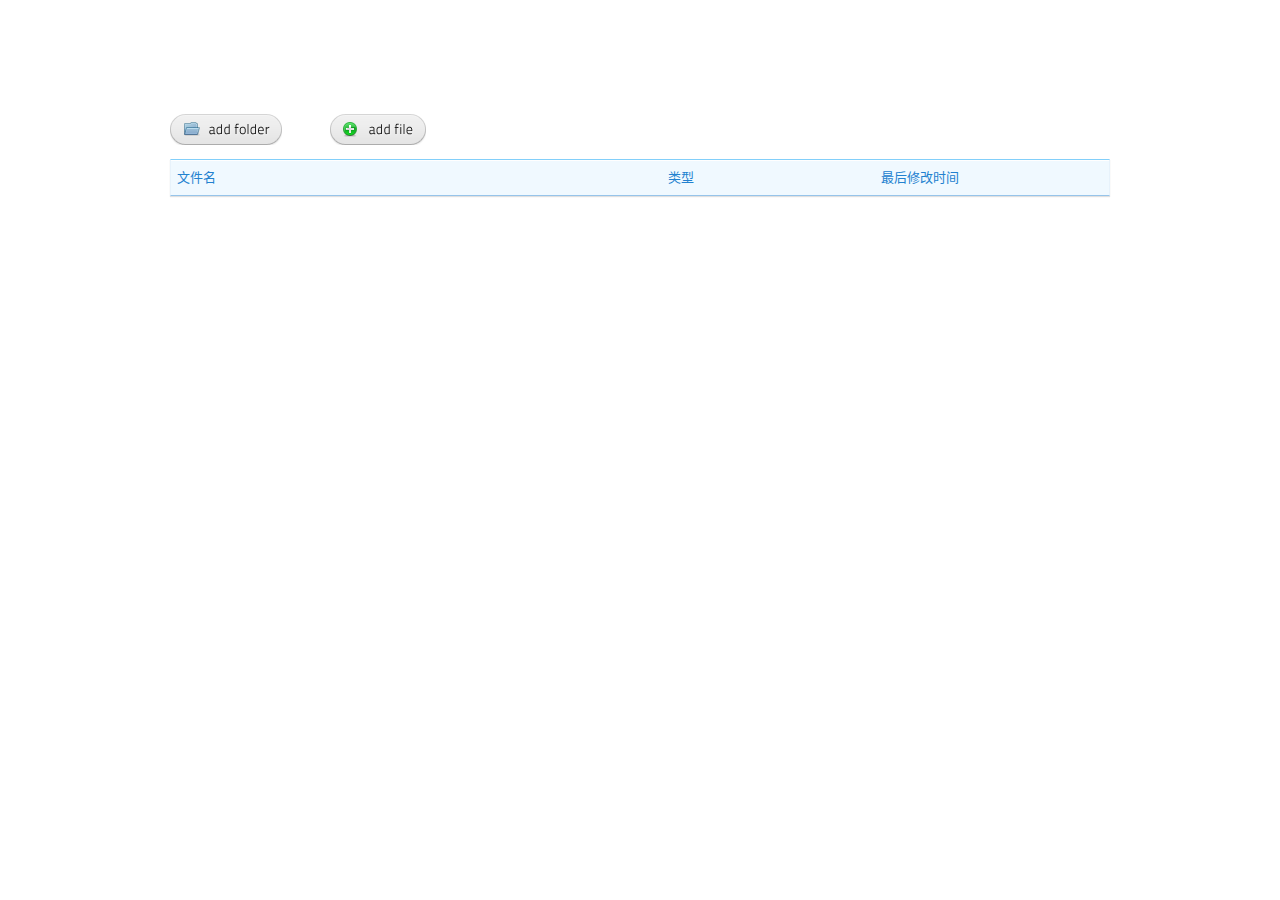
<file: file/index.html>
<!DOCTYPE html><html lang="zh-CN">  <head>    <meta charset="utf-8">    <title>文件上传</title>    <meta name="viewport" content="width=device-width, initial-scale=1.0">    <meta name="description" content="">    <meta name="author" content="">    <!-- Le styles -->    <link href="css/reset.css" rel="stylesheet">    <link href="css/index.css" rel="stylesheet">    <!-- Le HTML5 shim, for IE6-8 support of HTML5 elements -->    <!--[if lt IE 9]>      <script src="//html5shim.googlecode.com/svn/trunk/html5.js"></script>    <![endif]-->  </head>  <body id="bodytest"><div class="container" >    <div id="topbar">    <div id="filedrag" >Drop file here<div id="progressdiv"></div></div>    	<div id="addfilediv">	   <label class="addfolder"><input type="file" id="folderInput"  multiple="true" webkitdirectory="true" directory="true" style="top: -0.5px; left: -40px; " /></label>	   <label class="addfile"><input type="file" id="fileselect" name="fileselect[]" multiple="multiple" style="top: -0.5px; left: -40px; " /></label>  	</div>	<div id="browse-sort">	    <a href="#" class="sortable-column-header" id="name-sorter">文件名</a>	    <a href="#" class="sortable-column-header" id="kind-sorter">类型</a>	    <a href="#" class="sortable-column-header">最后修改时间</a>	</div>	</div>	<ol id="browse-files">	</ol>    </div> <!-- /container --><script src="js/jquery.min.js"></script><script src="js/list.js"></script><script src="js/filedrag.js"></script>  </body></html>
</file>
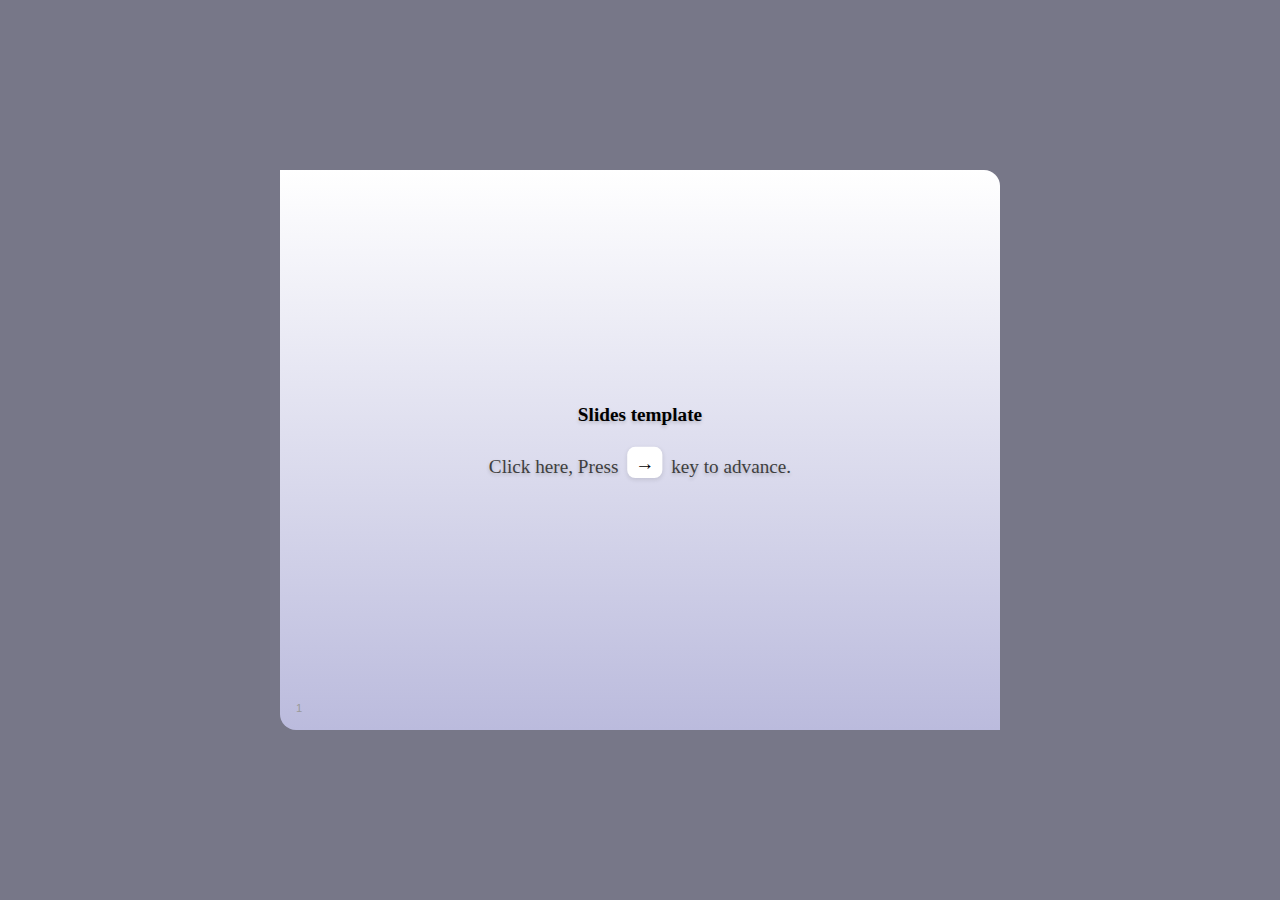
<file: slides/index.html>
<!DOCTYPE html> 
<!--
  Copyright 2010 Google Inc.
 
  Licensed under the Apache License, Version 2.0 (the "License");
  you may not use this file except in compliance with the License.
  You may obtain a copy of the License at
 
     http://www.apache.org/licenses/LICENSE-2.0
 
  Unless required by applicable law or agreed to in writing, software
  distributed under the License is distributed on an "AS IS" BASIS,
  WITHOUT WARRANTIES OR CONDITIONS OF ANY KIND, either express or implied.
  See the License for the specific language governing permissions and
  limitations under the License.
 
  Original slides: Marcin Wichary (mwichary@google.com)
  Modifications: Chrome Developer Relations <chrome-devrel@googlegroups.com>
-->
<html>
  <head>
    <meta charset="utf-8" />
    <meta http-equiv="X-UA-Compatible" content="IE=Edge;chrome=1" />
    <title>HTML5 presentation</title>
    <style>
      body {
        font: 20px "Lucida Grande", "Trebuchet MS", Verdana, sans-serif;
        padding: 0;
        margin: 0;
        width: 100%;
        height: 100%;
        position: absolute;
        left: 0px; top: 0px;
      }
      
      .presentation {
        position: absolute;
        height: 100%;
        width: 100%;
        left: 0px;
        top: 0px;
        display: block;
        overflow: hidden;
        background: #778;
      }
      
      .slides {
        width: 100%;
        height: 100%;
        left: 0;
        top: 0;
        position: absolute;
        display: block;
        -webkit-transition: -webkit-transform 1s ease-in-out;
        -moz-transition: -moz-transform 1s ease-in-out;
        -o-transition: -o-transform 1s ease-in-out;
        transition: transform 1s ease-in-out;
        
        /* so it's visible in the iframe. */
        -webkit-transform: scale(0.8);
        -moz-transform: scale(0.8);
        -o-transform: scale(0.8);
        transform: scale(0.8);
        
      }
      
      .slide {
        display: none;
        position: absolute;
        overflow: hidden;
        width: 900px;
        height: 700px;
        left: 50%;
        top: 50%;
        margin-top: -350px;
        background-color: #eee;
        background: -webkit-gradient(linear, left bottom, left top, from(#bbd), to(#fff));
        background: -moz-linear-gradient(bottom, #bbd, #fff);
        background: linear-gradient(bottom, #bbd, #fff);
        -webkit-transition: all 0.25s ease-in-out;
        -moz-transition: all 0.25s ease-in-out;
        -o-transition: all 0.25s ease-in-out;
        transition: all 0.25s ease-in-out;
        -webkit-transform: scale(1);
        -moz-transform: scale(1);
        -o-transform: scale(1);
        transform: scale(1);
      }
      
      .slide:nth-child(even) {
        -moz-border-radius: 20px 0;
        -khtml-border-radius: 20px 0;
        border-radius: 20px 0; /* includes Opera 10.5+ */
        -webkit-border-top-left-radius: 20px;
        -webkit-border-bottom-right-radius: 20px;
      }
      
      .slide:nth-child(odd) {
        -moz-border-radius: 0 20px;
        -khtml-border-radius: 0 20px;
        border-radius: 0 20px;
        -webkit-border-top-right-radius: 20px;
        -webkit-border-bottom-left-radius: 20px;
      }
 
      .slide p, .slide textarea {
        font-size: 120%;
      }
 
      .slide .counter {
        color: #999999;
        position: absolute;
        left: 20px;
        bottom: 20px;
        display: block;
        font-size: 70%;
      }
 
      .slide.title > .counter,
      .slide.segue > .counter,
      .slide.mainTitle > .counter {
        display: none;
      }
 
      .force-render {
        display: block;
        visibility: hidden;
      }
      
      .slide.far-past {
        display: block;
        margin-left: -2400px;
      }
      
      .slide.past {
        visibility: visible;
        display: none;
        margin-left: -1400px;
      }
      
      .slide.current {
        visibility: visible;
        display: block;
        margin-left: -450px;
      }
      
      .slide.future {
        visibility: visible;
        display: none;
        margin-left: 500px;
      }
      
      .slide.far-future {
        display: block;
        margin-left: 1500px;
      }
      
      body.three-d div.slides {
        -webkit-transform: translateX(50px) scale(0.8) rotateY(10deg);
        -moz-transform: translateX(50px) scale(0.8) rotateY(10deg);
        -o-transform: translateX(50px) scale(0.8) rotateY(10deg);
        transform: translateX(50px) scale(0.8) rotateY(10deg);
      }
      
      /* Content */
      
      @font-face { font-family: 'Junction'; src: url(src/Junction02.otf); }
      @font-face { font-family: 'LeagueGothic'; src: url(src/LeagueGothic.otf); }
      
      header {
        font-family: 'Droid Sans';
        font-weight: normal;
        letter-spacing: -.05em;
        text-shadow: rgba(0, 0, 0, 0.2) 0 2px 5px;
        left: 30px;
        top: 25px;
        margin: 0;
        padding: 0;
        font-size: 140%;
      }
      
      h1 {
        font-size: 140%;
        display: inline;
        font-weight: normal;
        padding: 0;
        margin: 0;
      }
      
      h2 {
        font-family: 'Droid Sans';
        color: black;
        font-size: 120%;
        padding: 0;
        margin: 20px 0;
      }
            
      h2:first-child {
        margin-top: 0;
      }
 
      section, footer {
        font-family: 'Droid Sans';
        color: #3f3f3f;
        text-shadow: rgba(0, 0, 0, 0.2) 0 2px 5px;
        margin: 100px 30px 0;
        display: block;
        overflow: hidden;
      }
      
      footer {
        font-size: 100%;
        margin: 20px 0 0 30px;
      }
 
      a {
        color: inherit;
        display: inline-block;
        text-decoration: none;
        line-height: 110%;
        border-bottom: 2px solid #3f3f3f;
      }
 
      ul {
        margin: 0;
        padding: 0;
      }
 
      button {
        font-size: 100%;
      }
      
      pre button {
        margin: 2px;
      }
      
      section.left {
        float: left;
        width: 390px;
      }
      
      section.small {
        font-size: 24px;
      }
      
      section.small ul {
        margin: 0 0 0 15px;
        padding: 0;
      }
      
      section.small li {
        padding-bottom: 0;
      }
            
      section.middle {
        line-height: 2em;
        text-align: center;
        display: table-cell;
        vertical-align: middle;
        height: 700px;
        width: 900px;
      }
      
      pre {
        text-align: left;
        font-family: 'Droid Sans Mono', Courier;
        font-size: 80%;
        padding: 10px 20px;
        background: rgba(255, 0, 0, 0.05);
        -webkit-border-radius: 8px;
        -khtml-border-radius: 8px;
        -moz-border-radius: 8px;
        border-radius: 8px;
        border: 1px solid rgba(255, 0, 0, 0.2);
      }
      
      pre select {
        font-family: Monaco, Courier;
        border: 1px solid #c61800;
      }
        
      input {
        font-size: 100%;
        margin-right: 10px;
        font-family: Helvetica;
        padding: 3px;
      }
      input[type="range"] {
        width: 100%;
      }
      
      button {
        margin: 20px 10px 0 0;
        font-family: Verdana;
      }
      
      button.large {
        font-size: 32px;
      }
        
      pre b {
        font-weight: normal;
        color: #c61800;
        text-shadow: #c61800 0 0 1px;
        /*letter-spacing: -1px;*/
      }
      pre em {
        font-weight: normal;
        font-style: normal;
        color: #18a600;
        text-shadow: #18a600 0 0 1px;
      }
      pre input[type="range"] {
        height: 6px;
        cursor: pointer;
        width: auto;
      }
      
      div.example {
        display: block;
        padding: 10px 20px;
        color: black;
        background: rgba(255, 255, 255, 0.4);
        -webkit-border-radius: 8px;
        -khtml-border-radius: 8px;
        -moz-border-radius: 8px;
        border-radius: 8px;
        margin-bottom: 10px;
        border: 1px solid rgba(0, 0, 0, 0.2);
      }
      
      video {
        -moz-border-radius: 8px;
        -khtml-border-radius: 8px;
        -webkit-border-radius: 8px;
        border-radius: 8px;
        border: 1px solid rgba(0, 0, 0, 0.2);
      }
      
      .key {
        font-family: 'Droid Sans';
        color: black;
        display: inline-block;
        padding: 6px 10px 3px 10px;
        font-size: 100%;
        line-height: 30px;
        text-shadow: none;
        letter-spacing: 0;
        bottom: 10px;
        position: relative;
        -moz-border-radius: 10px;
        -khtml-border-radius: 10px;
        -webkit-border-radius: 10px;
        border-radius: 10px;
        background: white;
        box-shadow: rgba(0, 0, 0, 0.1) 0 2px 5px;
        -webkit-box-shadow: rgba(0, 0, 0, 0.1) 0 2px 5px;
        -moz-box-shadow: rgba(0, 0, 0, 0.1) 0 2px 5px;
        -o-box-shadow: rgba(0, 0, 0, 0.1) 0 2px 5px;
      }
      
      .key { font-family: Arial; }
      
      :not(header) > .key {
        margin: 0 5px;
        bottom: 4px;
      }
 
      .two-column {
        -webkit-column-count: 2;
        -moz-column-count: 2;
        column-count: 2;
      }
 
      .stroke {
        -webkit-text-stroke-color: red;
        -webkit-text-stroke-width: 1px;
      } /* currently webkit-only */
      
      .center {
        text-align: center;
      }
      
      #presentation-counter {
        color: #ccc;
        font-size: 70%;
        letter-spacing: 1px;
        position: absolute;
        top: 40%;
        left: 0;
        width: 100%;
        text-align: center;
      }
      
      div:not(.current).reduced {
        -webkit-transform: scale(0.8);
        -moz-transform: scale(0.8);
        -o-transform: scale(0.8);
        transform: scale(0.8);
      } 
      
      .no-transitions {
        -webkit-transition: none;
        -moz-transition: none;
        -o-transition: none;
        transition: none;
      }
 
      .no-gradients {
        background: none;
        background-color: #fff;
      }
      
      ul.bulleted {
        padding-left: 30px;
      }
      
    </style> 
    
  </head> 
  <body> 
    <div class="presentation"> 
      <div id="presentation-counter"></div> 
      <div class="slides"> 
        <div class="slide"> 
          <section class="middle"> 
            <h2>Slides template</h2> 
            <p>Click here, Press <span class="key">&rarr;</span> key to advance.</p> 
          </section> 
        </div> 
        
        <div class="slide"> 
          <section class="middle"> 
            <h2> 
              Attached Events
            </h2> 
            <ul> 
              <li>[arrow keys] to go next and previous</li> 
              <li>[mouse scroll wheel] to go next and previous</li> 
              <li>[Ctrl or Command] + [+/-] to zoom in and out</li> 
              <li>[touch gestures] for mobile devices</li> 
            </ul> 
          </section> 
        </div> 
 
        <div class="slide"> 
          <section class="middle"> 
            <h2> 
              Options
            </h2> 
            <ul> 
              <li><input type="checkbox" id="toggle-size" /><label for="toggle-size"><span>Grow</span></label></li> 
              <li><input type="checkbox" id="toggle-transitions" checked /><label for="toggle-transitions"><span>Transitions</span></label></li> 
              <li><input type="checkbox" id="toggle-gradients" checked /><label for="toggle-gradients"><span>Gradients</span></label></li> 
              <li><input type="checkbox" id="toggle-counter" checked /><label for="toggle-counter"><span>Slide numbers</span></label></li> 
            </ul> 
          </section> 
        </div> 
 
        <div class="slide"> 
          <section> 
            <header> 
              <h2>Placeholder content</h2> 
            </header> 
<pre>// some sample code
&lt;canvas id="canvas" width="838" height="220"&gt;&lt;/canvas&gt;
 
&lt;script&gt;
  var canvasContext = document.getElementById("canvas").<b>getContext</b>("2d");
  canvasContext.<b>fillRect</b>(250, 25, 150, 100);
 
  canvasContext.<b>beginPath</b>();
  canvasContext.<b>arc</b>(450, 110, 100, Math.PI * 1/2, Math.PI * 3/2);
  canvasContext.<b>lineWidth</b> = 15;
  canvasContext.<b>lineCap</b> = 'round';
  canvasContext.<b>strokeStyle</b> = 'rgba(255, 127, 0, 0.5)';
  canvasContext.<b>stroke</b>();
&lt;/script&gt;
</pre> 
            <ul class="bulleted"> 
              <li>point 1</li> 
              <li>point 2</li> 
              <li>point 3</li> 
            </ul> 
          </section> 
        </div> 
 
      </div> <!-- slides --> 
 
    </div> <!-- presentation --> 
 
    <script> 
      (function() {
        var doc = document;
        var disableBuilds = true;
 
        var ctr = 0;
        var spaces = /\s+/, a1 = [''];
 
        var toArray = function(list) {
          return Array.prototype.slice.call(list || [], 0);
        };
 
        var byId = function(id) {
          if (typeof id == 'string') { return doc.getElementById(id); }
          return id;
        };
 
        var query = function(query, root) {
          if (!query) { return []; }
          if (typeof query != 'string') { return toArray(query); }
          if (typeof root == 'string') {
            root = byId(root);
            if(!root){ return []; }
          }
 
          root = root || document;
          var rootIsDoc = (root.nodeType == 9);
          var doc = rootIsDoc ? root : (root.ownerDocument || document);
 
          // rewrite the query to be ID rooted
          if (!rootIsDoc || ('>~+'.indexOf(query.charAt(0)) >= 0)) {
            root.id = root.id || ('qUnique' + (ctr++));
            query = '#' + root.id + ' ' + query;
          }
          // don't choke on something like ".yada.yada >"
          if ('>~+'.indexOf(query.slice(-1)) >= 0) { query += ' *'; }
 
          return toArray(doc.querySelectorAll(query));
        };
 
        var strToArray = function(s) {
          if (typeof s == 'string' || s instanceof String) {
            if (s.indexOf(' ') < 0) {
              a1[0] = s;
              return a1;
            } else {
              return s.split(spaces);
            }
          }
          return s;
        };
 
        var addClass = function(node, classStr) {
          classStr = strToArray(classStr);
          var cls = ' ' + node.className + ' ';
          for (var i = 0, len = classStr.length, c; i < len; ++i) {
            c = classStr[i];
            if (c && cls.indexOf(' ' + c + ' ') < 0) {
              cls += c + ' ';
            }
          }
          node.className = cls.trim();
        };
 
        var removeClass = function(node, classStr) {
          var cls;
          if (classStr !== undefined) {
            classStr = strToArray(classStr);
            cls = ' ' + node.className + ' ';
            for (var i = 0, len = classStr.length; i < len; ++i) {
              cls = cls.replace(' ' + classStr[i] + ' ', ' ');
            }
            cls = cls.trim();
          } else {
            cls = '';
          }
          if (node.className != cls) {
            node.className = cls;
          }
        };
 
        var toggleClass = function(node, classStr) {
          var cls = ' ' + node.className + ' ';
          if (cls.indexOf(' ' + classStr.trim() + ' ') >= 0) {
            removeClass(node, classStr);
          } else {
            addClass(node, classStr);
          }
        };
 
        var ua = navigator.userAgent;
        var isFF = parseFloat(ua.split('Firefox/')[1]) || undefined;
        var isWK = parseFloat(ua.split('WebKit/')[1]) || undefined;
        var isOpera = parseFloat(ua.split('Opera/')[1]) || undefined;
 
        var canTransition = (function() {
          var ver = parseFloat(ua.split('Version/')[1]) || undefined;
          // test to determine if this browser can handle CSS transitions.
          var cachedCanTransition = 
            (isWK || (isFF && isFF > 3.6 ) || (isOpera && ver >= 10.5));
          return function() { return cachedCanTransition; }
        })();
 
        //
        // Slide class
        //
        var Slide = function(node, idx) {
          this._node = node;
          if (idx >= 0) {
            this._count = idx + 1;
          }
          if (this._node) {
            addClass(this._node, 'slide distant-slide');
          }
          this._makeCounter();
          this._makeBuildList();
        };
 
        Slide.prototype = {
          _node: null,
          _count: 0,
          _buildList: [],
          _visited: false,
          _currentState: '',
          _states: [ 'distant-slide', 'far-past',
                     'past', 'current', 'future',
                     'far-future', 'distant-slide' ],
          setState: function(state) {
            if (typeof state != 'string') {
              state = this._states[state];
            }
            if (state == 'current' && !this._visited) {
              this._visited = true;
              this._makeBuildList();
            }
            removeClass(this._node, this._states);
            addClass(this._node, state);
            this._currentState = state;
 
            // delay first auto run. Really wish this were in CSS.
            /*
            this._runAutos();
            */
            var _t = this;
            setTimeout(function(){ _t._runAutos(); } , 400);
          },
          _makeCounter: function() {
            if(!this._count || !this._node) { return; }
            var c = doc.createElement('span');
            c.innerHTML = this._count;
            c.className = 'counter';
            this._node.appendChild(c);
          },
          _makeBuildList: function() {
            this._buildList = [];
            if (disableBuilds) { return; }
            if (this._node) {
              this._buildList = query('[data-build] > *', this._node);
            }
            this._buildList.forEach(function(el) {
              addClass(el, 'to-build');
            });
          },
          _runAutos: function() {
            if (this._currentState != 'current') {
              return;
            }
            // find the next auto, slice it out of the list, and run it
            var idx = -1;
            this._buildList.some(function(n, i) {
              if (n.hasAttribute('data-auto')) {
                idx = i;
                return true;
              }
              return false;
            });
            if (idx >= 0) {
              var elem = this._buildList.splice(idx, 1)[0];
              var transitionEnd = isWK ? 'webkitTransitionEnd' : (isFF ? 'mozTransitionEnd' : 'oTransitionEnd');
              var _t = this;
              if (canTransition()) {
                var l = function(evt) {
                  elem.parentNode.removeEventListener(transitionEnd, l, false);
                  _t._runAutos();
                };
                elem.parentNode.addEventListener(transitionEnd, l, false);
                removeClass(elem, 'to-build');
              } else {
                setTimeout(function() {
                  removeClass(elem, 'to-build');
                  _t._runAutos();
                }, 400);
              }
            }
          },
          buildNext: function() {
            if (!this._buildList.length) {
              return false;
            }
            removeClass(this._buildList.shift(), 'to-build');
            return true;
          },
        };
 
        //
        // SlideShow class
        //
        var SlideShow = function(slides) {
          this._slides = (slides || []).map(function(el, idx) {
            return new Slide(el, idx);
          });
 
          var h = window.location.hash;
          try {
            this.current = parseInt(h.split('#slide')[1], 10);
          }catch (e) { /* squeltch */ }
          this.current = isNaN(this.current) ? 1 : this.current;
          var _t = this;
          doc.addEventListener('keydown', 
              function(e) { _t.handleKeys(e); }, false);
          doc.addEventListener('mousewheel', 
              function(e) { _t.handleWheel(e); }, false);
          doc.addEventListener('DOMMouseScroll', 
              function(e) { _t.handleWheel(e); }, false);
          doc.addEventListener('touchstart', 
              function(e) { _t.handleTouchStart(e); }, false);
          doc.addEventListener('touchend', 
              function(e) { _t.handleTouchEnd(e); }, false);
          window.addEventListener('popstate', 
              function(e) { _t.go(e.state); }, false);
          this._update();          
        };
 
        SlideShow.prototype = {
          _slides: [],
          _update: function(dontPush) {
            
            // catch to set things right on the initial load. popstate fires on pageload.
            if (this.current === null) return;
            
            document.querySelector('#presentation-counter').innerText = this.current;
            if (history.pushState) {
              if (!dontPush) {
                history.pushState(this.current, 'Slide ' + this.current, '#slide' + this.current);
              }
            } else {
              window.location.hash = 'slide' + this.current;
            }
            for (var x = this.current-1; x < this.current + 7; x++) {
              if (this._slides[x-4]) {
                this._slides[x-4].setState(Math.max(0, x-this.current));
              }
            }
          },
 
          current: 0,
          next: function() {
            if (!this._slides[this.current-1].buildNext()) {
              this.current = Math.min(this.current + 1, this._slides.length);
              this._update();
            }
          },
          prev: function() {
            this.current = Math.max(this.current-1, 1);
            this._update();
          },
          go: function(num) {
            if (history.pushState && this.current != num) {
              history.replaceState(this.current, 'Slide ' + this.current, '#slide' + this.current);
            }
            this.current = num;
            this._update(true);
          },
 
          _notesOn: false,
          showNotes: function() {
            var isOn = this._notesOn = !this._notesOn;
            query('.notes').forEach(function(el) {
              el.style.display = (notesOn) ? 'block' : 'none';
            });
          },
          switch3D: function() {
            toggleClass(document.body, 'three-d');
          },
          handleWheel: function(e) {
            var delta = 0;
            if (e.wheelDelta) {
              delta = e.wheelDelta/120;
              if (isOpera) {
                delta = -delta;
              }
            } else if (e.detail) {
              delta = -e.detail/3;
            }
 
            if (delta > 0 ) {
              this.prev();
              return;
            }
            if (delta < 0 ) {
              this.next();
              return;
            }
          },
          handleKeys: function(e) {
            if (/^(input|textarea)$/i.test(e.target.nodeName) ||
                e.target.isContentEditable) {
              return;
            }
            switch (e.keyCode) {
              case 37: // left arrow
                this.prev(); break;
              case 39: // right arrow
              case 32: // space
                this.next(); break;
              case 50: // 2
                this.showNotes(); break;
              case 51: // 3
                this.switch3D(); break;
            }
          },
          _touchStartX: 0,
          handleTouchStart: function(e) {
            this._touchStartX = e.touches[0].pageX;
          },
          handleTouchEnd: function(e) {
            var delta = this._touchStartX - e.changedTouches[0].pageX;
            var SWIPE_SIZE = 150;
            if (delta > SWIPE_SIZE) {
              this.next();
            } else if (delta< -SWIPE_SIZE) {
              this.prev();
            }
          },
        };
 
        // Initialize
        var slideshow = new SlideShow(query('.slide'));

        document.querySelector('#toggle-counter').addEventListener('click', toggleCounter, false);
        document.querySelector('#toggle-size').addEventListener('click', toggleSize, false);
        document.querySelector('#toggle-transitions').addEventListener('click', toggleTransitions, false);
        document.querySelector('#toggle-gradients').addEventListener('click', toggleGradients, false);
 
        var counters = document.querySelectorAll('.counter');
        var slides = document.querySelectorAll('.slide');
 
        function toggleCounter() {
          toArray(counters).forEach(function(el) {
            el.style.display = (el.offsetHeight) ? 'none' : 'block';
          });
        }
        
        function toggleSize() {
          toArray(slides).forEach(function(el) {
            if (!/reduced/.test(el.className)) {
              addClass(el, 'reduced');
            }
            else {
              removeClass(el, 'reduced');
            }
          });
        }
 
        function toggleTransitions() {
          toArray(slides).forEach(function(el) {
            if (!/no-transitions/.test(el.className)) {
              addClass(el, 'no-transitions');
            }
            else {
              removeClass(el, 'no-transitions');
            }
          });
        }
        
        function toggleGradients() {
          toArray(slides).forEach(function(el) {
            if (!/no-gradients/.test(el.className)) {
              addClass(el, 'no-gradients');
            }
            else {
              removeClass(el, 'no-gradients');
            }
          });
        }
      })();
    </script> 
 
    <!--[if lt IE 9]>
    <script 
      src="http://ajax.googleapis.com/ajax/libs/chrome-frame/1/CFInstall.min.js">
    </script>
    <script>CFInstall.check({ mode: "overlay" });</script>
    <![endif]--> 
    
  </body> 
</html>
</file>
<file: file/css/index.css>
.container {
    margin-left: auto;
    margin-right: auto;
    width: 940px;
}
#topbar {
    position: fixed;
    z-index: 1030;
    width: 940px;
    background: none repeat scroll 0 0 #FFFFFF;
}
.hero-unit {
    background-color: #F5F5F5;
    border-radius: 6px 6px 6px 6px;
    margin-bottom: 30px;
    padding: 60px;
}
#folderInput {
	opacity: 0;
    -moz-opacity: 0;
    filter: alpha(opacity=0);
}
#fileselect {
	opacity: 0;
    -moz-opacity: 0;
    filter: alpha(opacity=0);
}
.addfolder {
	cursor: pointer;
    background:url(../img/addfolder.png) 0 0 no-repeat;
    width: 150px;
    height: 35px;
}
.addfile {
	cursor: pointer;
    background:url(../img/addfile.png) 0 0 no-repeat;
    width: 150px;
    height: 35px;
}
#addfilediv label {
	cursor: pointer;
	float:left;
	padding:5px;
}

#filedrag {
	clear: both;
    font-weight: bold;
    text-align: center;
    padding: 1em 0;
    margin: 1em 0;
    color: #FFFFFF;
    cursor: default;
    height: 50px;
    border-radius: 7px;
}

#filedrag.hover {
	color: #333333;
	border: 2px dashed #006DCC;
    border-style: solid;
    box-shadow: inset 0 3px 4px #888;
    border-style: solid;
}
#progressdiv {
	width: 300px;
	float:right;
}
#progressdiv div {
    background-color:#252f38 ;
    height:12px;
    width:100%;
    left:0;
    bottom: 0;
    margin: 10px;
    box-shadow:0 0 2px #000;
    text-align:left;
}

#progressdiv div p{
    background-color:#2586d0;
    height:12px;
    width:0%;
    
    box-shadow: 0 0 1px rgba(255, 255, 255, 0.4) inset;
    
    -moz-transition:0.25s;
    -webkit-transition:0.25s;
    -o-transition:0.25s;
    transition:0.25s;
    font-size:8px;
    position:relative ; 
    bottom:0px; 
    padding:0px; 
    margin:0px 
}


#progressdiv div p.success {
	width:100% !important;
}

#progressdiv div p.failed {
    background: #f00; none 0 0 no-repeat;
}


.clearfix:after {
    clear: both;
    content: ".";
    display: block;
    height: 0;
    line-height: 0;
    visibility: hidden;
}

/**
 * from dropbox2
 */
#browse-sort {
    background: url("../img/white_pixel.gif") repeat-x scroll 0 0 #F0F9FF;
    border-color: #82CFFA #E7F2FB #96C4EA;
    border-style: solid;
    border-width: 1px;
    box-shadow: 0 1px 1px rgba(0, 0, 0, 0.12), 0 0 0 #000000 inset;
    height: 29px;
    clear: both;
    display: block;
    line-height: 29px;
    padding: 3px 6px;
}
#browse-sort #name-sorter {
    width: 53%;
}
.sortable-column-header {
    float: left;
    font-size: 13px;
    margin-bottom: 0;
    text-align: left;
}
#browse-sort #kind-sorter {
    display: block;
    width: 23%;
}
a {
    color: #2281CF;
    text-decoration: none;
}
.browse-file, .list_view {
    color: #555555;
    line-height: 32px;
    margin: 0 0 -1px;
    padding: 5px 6px;
    text-align: left;
}
.browse-file:hover {
    background-color: #FAFDFF;
    border-color: #C6D8E4;
    position: relative;
    z-index: 1;
}
#browse-files .browse-file.context-select, #browse-files .browse-file.file-select, #browse-files .browse-new-folder.file-select {
    background-color: #388EC8;
    border-color: #83B8DC;
    position: relative;
    z-index: 2;
}
#browse-files {
	padding-top:190px;
}
.list_view .browse-file, .list_view .browse-new-folder {
    color: #555555;
    line-height: 32px;
    margin: 0 0 -1px;
    padding: 5px 6px;
    text-align: left;
}
.filename-col {
    float: left;
    padding-top: 1px;
    width: 53%;
    cursor: default;
    display: block;
    line-height: 32px;
}
.filename {
	float:left;
	display: block;
}
.kind {
    float: left;
    width: 23%;
    cursor: default;
    display: block;
}
 .modified {
    float: left;
    cursor: default;
    display: block;
}
li.browse-file {
    -moz-border-bottom-colors: none;
    -moz-border-image: none;
    -moz-border-left-colors: none;
    -moz-border-right-colors: none;
    -moz-border-top-colors: none;
    border-color: #EDF1F5;
    border-style: solid;
    border-width: 1px 0;
    font-size: 13px;
    list-style: none outside none;
    position: relative;
	color: #555555;
    line-height: 32px;
    text-align: left;
}

/**
 * 图标
 */
img.icon {
    background-color: transparent;
    border: 1px solid transparent;
    cursor: pointer;
    display: block;
    float: left;
    height: 32px;
    margin-right: 8px;
    overflow: hidden;
    vertical-align: bottom;
    width: 32px;
}
.sprite {
    background-image: url("../img/sprites.png");
    background-repeat: no-repeat;
}
.s_folder_app {
    background-position: left -2727px;
}
.s_page_paste {
    background-position: left -5335px;
}
.s_events_20 {
    background-position: left -2384px;
    height: 20px;
    width: 20px;
}
.s_transmit_gray {
    background-position: left -9369px;
}
.s_email_go {
    background-position: left -2278px;
}
.s_comment_add {
    background-position: left -1378px;
}
.s_computer_add {
    background-position: left -1462px;
}
.s_folder_delete_32 {
    background-position: left -2860px;
    height: 32px;
    width: 32px;
}
.s_basket_remove {
    background-position: left -684px;
}
.s_pricing {
    background-position: left -8301px;
}
.s_time_go {
    background-position: left -9270px;
}
.s_big-dropdown-gray {
    background-position: left -701px;
}
.s_synced {
    background-position: left -9039px;
    height: 15px;
    width: 15px;
}
.s_folder_page {
    background-position: left -2977px;
}
.s_arrow_right_white {
    background-position: left -554px;
    height: 15px;
    width: 21px;
}
.s_page_white_c {
    background-position: left -5585px;
}
.s_link_32 {
    background-position: left -4518px;
    height: 32px;
    width: 32px;
}
.s_folder_gray {
    background-position: left -2927px;
}
.s_facebook {
    background-position: left -2491px;
}
.s_mobile_16 {
    background-position: left -4866px;
}
.s_page_white_word_gray_32 {
    background-position: left -7960px;
    height: 32px;
    width: 32px;
}
.s_arrow_switch {
    background-position: left -570px;
}
.s_page_white_cup_gray_32 {
    background-position: left -6100px;
    height: 32px;
    width: 32px;
}
.s_email_delete {
    background-position: left -2244px;
}
.s_help2 {
    background-position: left -4010px;
}
.s_application_double {
    background-position: left -268px;
}
.s_page_white_up_32 {
    background-position: left -7711px;
    height: 32px;
    width: 32px;
}
.s_package_gray_32 {
    background-position: left -5268px;
    height: 32px;
    width: 32px;
}
.s_picture_save_gray {
    background-position: left -8186px;
}
.s_page_white_vector_gray_32 {
    background-position: left -7794px;
    height: 32px;
    width: 32px;
}
.s_basics_36 {
    background-position: left -647px;
    height: 36px;
    width: 36px;
}
.s_group2 {
    background-position: left -3925px;
}
.s_download {
    background-position: left -1856px;
}
.s_page_white_csharp {
    background-position: left -5967px;
}
.s_clock {
    background-position: left -1276px;
}
.s_drive_magnify {
    background-position: left -1972px;
}
.s_hide_del {
    background-position: left -4044px;
}
.s_page_white_paint_32 {
    background-position: left -6947px;
    height: 32px;
    width: 32px;
}
.s_time_back {
    background-position: left -9236px;
}
.s_ipad_small_32 {
    background-position: left -4163px;
    height: 32px;
    width: 32px;
}
.s_medal_gold_3 {
    background-position: left -4795px;
}
.s_new {
    background-position: left -5034px;
}
.s_blackberry_32 {
    background-position: left -752px;
    height: 32px;
    width: 32px;
}
.s_dropbox_20 {
    background-position: left -2006px;
    height: 20px;
    width: 20px;
}
.s_green_close {
    background-position: left -3891px;
}
.s_page_white_edit_32 {
    background-position: left -6250px;
    height: 32px;
    width: 32px;
}
.s_copy_32 {
    background-position: left -1564px;
    height: 32px;
    width: 32px;
}
.s_page_white_get_32 {
    background-position: left -6632px;
    height: 32px;
    width: 32px;
}
.s_java_small {
    background-position: left -4268px;
}
.s_upload_16 {
    background-position: left -9472px;
}
.s_star_grey {
    background-position: left -8968px;
}
.s_page_white_vector {
    background-position: left -7744px;
}
.s_python_small {
    background-position: left -8335px;
}
.s_redx {
    background-position: left -8423px;
    height: 15px;
    width: 15px;
}
.s_page_white_jef {
    background-position: left -6814px;
    height: 32px;
    width: 32px;
}
.s_page_white_gear {
    background-position: left -6532px;
}
.s_page_white_acrobat_32 {
    background-position: left -5419px;
    height: 32px;
    width: 32px;
}
.s_page_white_text_32 {
    background-position: left -7545px;
    height: 32px;
    width: 32px;
}
.s_page_white_stack {
    background-position: left -7511px;
}
.s_coins {
    background-position: left -1327px;
}
.s_arrow_down_grey_small {
    background-position: left -403px;
}
.s_camera {
    background-position: left -1089px;
}
.s_music {
    background-position: left -4967px;
}
.s_iphone {
    background-position: left -4196px;
    height: 21px;
    width: 14px;
}
.s_page_white_php_gray_32 {
    background-position: left -7063px;
    height: 32px;
    width: 32px;
}
.s_pencil {
    background-position: left -8030px;
}
.s_page_white_cplusplus_32 {
    background-position: left -5901px;
    height: 32px;
    width: 32px;
}
.s_share_16 {
    background-position: left -8607px;
}
.s_picture_save {
    background-position: left -8169px;
}
.s_link_delete {
    background-position: left -4568px;
}
.s_phone {
    background-position: left -8064px;
}
.s_application_edit {
    background-position: left -302px;
}
.s_link_break {
    background-position: left -4551px;
}
.s_star_blue_on {
    background-position: left -8942px;
    height: 11px;
    width: 11px;
}
.s_keynote_gray_32 {
    background-position: left -4352px;
    height: 32px;
    width: 32px;
}
.s_package_go {
    background-position: left -5251px;
}
.s_purge {
    background-position: left -8318px;
}
.s_sort-uptick-off {
    background-position: left -8802px;
    height: 9px;
    width: 9px;
}
.s_folder_user_share_20 {
    background-position: left -3552px;
    height: 20px;
    width: 20px;
}
.s_install {
    background-position: left -4129px;
}
.s_film2 {
    background-position: left -2575px;
}
.s_forgot32 {
    background-position: left -3590px;
    height: 32px;
    width: 32px;
}
.s_emoticon_smile {
    background-position: left -2312px;
}
.s_folder_wrench {
    background-position: left -3573px;
}
.s_heart {
    background-position: left -3976px;
}
.s_folder_user_delete {
    background-position: left -3452px;
}
.s_links {
    background-position: left -4638px;
    height: 20px;
    width: 20px;
}
.s_page_white_go_32 {
    background-position: left -6682px;
    height: 32px;
    width: 32px;
}
.s_lock {
    background-position: left -4676px;
}
.s_bullet_toggle_plus {
    background-position: left -964px;
}
.s_calendar_view_month {
    background-position: left -1072px;
}
.s_table_multiple {
    background-position: left -9105px;
}
.s_palebluedot {
    background-position: left -7993px;
    height: 9px;
    width: 9px;
}
.s_white_x {
    background-position: left -9779px;
    height: 17px;
    width: 17px;
}
.s_page_white_paint {
    background-position: left -6930px;
}
.s_white_pause {
    background-position: left -9745px;
}
.s_folder_user_delete_32 {
    background-position: left -3469px;
    height: 32px;
    width: 32px;
}
.s_information {
    background-position: left -4112px;
}
.s_page_white_tux_gray_32 {
    background-position: left -7678px;
    height: 32px;
    width: 32px;
}
.s_folder_edit {
    background-position: left -2893px;
}
.s_events_bubble_tail {
    background-position: left -2468px;
    height: 5px;
    width: 4px;
}
.s_page_white_put {
    background-position: left -7262px;
}
.s_briefcase {
    background-position: left -879px;
}
.s_link2 {
    background-position: left -4484px;
}
.s_folder_arrow_32 {
    background-position: left -2810px;
    height: 32px;
    width: 32px;
}
.s_aol {
    background-position: left -151px;
}
.s_mac {
    background-position: left -4710px;
}
.s_page_white_compressed {
    background-position: left -5751px;
}
.s_permdelete {
    background-position: left -8047px;
}
.s_cake_32 {
    background-position: left -1002px;
    height: 32px;
    width: 32px;
}
.s_cake_36 {
    background-position: left -1035px;
    height: 36px;
    width: 36px;
}
.s_android_small_32 {
    background-position: left -118px;
    height: 32px;
    width: 32px;
}
.s_world_link {
    background-position: left -9848px;
}
.s_page_white_gear_32 {
    background-position: left -6549px;
    height: 32px;
    width: 32px;
}
.s_page_white_visualstudio {
    background-position: left -7827px;
}
.s_wrench {
    background-position: left -9865px;
}
.s_previousversions {
    background-position: left -8284px;
}
.s_sort-downtick-off {
    background-position: left -8782px;
    height: 9px;
    width: 9px;
}
.s_application_add {
    background-position: left -168px;
}
.s_checkbox {
    background-position: left -1242px;
}
.s_help {
    background-position: left -3993px;
}
.s_page_white_copy_32 {
    background-position: left -5851px;
    height: 32px;
    width: 32px;
}
.s_move {
    background-position: left -4933px;
}
.s_cross {
    background-position: left -1631px;
}
.s_report {
    background-position: left -8456px;
}
.s_folder_user_gray_32 {
    background-position: left -3519px;
    height: 32px;
    width: 32px;
}
.s_bullet_toggle_minus {
    background-position: left -947px;
}
.s_link_go {
    background-position: left -4585px;
}
.s_page_white_delete {
    background-position: left -6133px;
}
.s_group {
    background-position: left -3908px;
}
.s_checkbox_checked {
    background-position: left -1259px;
}
.s_bullet_minus {
    background-position: left -913px;
}
.s_thick_x {
    background-position: left -9193px;
    height: 8px;
    width: 8px;
}
.s_application_go {
    background-position: left -352px;
}
.s_package_edit {
    background-position: left -5234px;
}
.s_events_32 {
    background-position: left -2405px;
    height: 32px;
    width: 32px;
}
.s_page_white_dvd_32 {
    background-position: left -6167px;
    height: 32px;
    width: 32px;
}
.s_mac_black {
    background-position: left -4727px;
}
.s_creditcards {
    background-position: left -1614px;
}
.s_page_white_word_32 {
    background-position: left -7927px;
    height: 32px;
    width: 32px;
}
.s_page_white_h_32 {
    background-position: left -6748px;
    height: 32px;
    width: 32px;
}
.s_folder32 {
    background-position: left -2644px;
    height: 32px;
    width: 32px;
}
.s_user_suit_minus {
    background-position: left -9658px;
}
.s_page_white_excel_gray_32 {
    background-position: left -6333px;
    height: 32px;
    width: 32px;
}
.s_book_open {
    background-position: left -836px;
}
.s_white-trash {
    background-position: left -9726px;
    height: 18px;
    width: 18px;
}
.s_arrow_turn_up {
    background-position: left -604px;
}
.s_folder_user_36 {
    background-position: left -3365px;
    height: 36px;
    width: 36px;
}
.s_folder_user_32 {
    background-position: left -3332px;
    height: 32px;
    width: 32px;
}
.s_white_play {
    background-position: left -9762px;
}
.s_keynote_32 {
    background-position: left -4319px;
    height: 32px;
    width: 32px;
}
.s_star_blue_on_big {
    background-position: left -8954px;
    height: 13px;
    width: 14px;
}
.s_squares {
    background-position: left -8839px;
}
.s_page_white_code_gray_32 {
    background-position: left -5718px;
    height: 32px;
    width: 32px;
}
.s_application_down {
    background-position: left -285px;
}
.s_page_white_actionscript {
    background-position: left -5485px;
}
.s_weather_clouds {
    background-position: left -9692px;
}
.s_sync_36 {
    background-position: left -9002px;
    height: 36px;
    width: 36px;
}
.s_user_add {
    background-position: left -9539px;
}
.s_page_white_dvd_gray_32 {
    background-position: left -6200px;
    height: 32px;
    width: 32px;
}
.s_page_white_tux_32 {
    background-position: left -7645px;
    height: 32px;
    width: 32px;
}
.s_rainbow_32 {
    background-position: left -8390px;
    height: 32px;
    width: 32px;
}
.s_page_white_code_32 {
    background-position: left -5685px;
    height: 32px;
    width: 32px;
}
.s_page_white_excel_32 {
    background-position: left -6300px;
    height: 32px;
    width: 32px;
}
.s_emoticon_unhappy {
    background-position: left -2329px;
}
.s_page_white_cplusplus_gray_32 {
    background-position: left -5934px;
    height: 32px;
    width: 32px;
}
.s_feed {
    background-position: left -2508px;
}
.s_arrow_refresh_32 {
    background-position: left -504px;
    height: 32px;
    width: 32px;
}
.s_gray_logo {
    background-position: left -3862px;
    height: 20px;
    width: 20px;
}
.s_page_white_dvd {
    background-position: left -6150px;
}
.s_page_white_c_32 {
    background-position: left -5602px;
    height: 32px;
    width: 32px;
}
.s_delete_gray {
    background-position: left -1715px;
}
.s_page_white_gray_32 {
    background-position: left -6715px;
    height: 32px;
    width: 32px;
}
.s_page_white_sound {
    background-position: left -7428px;
}
.s_coins_add {
    background-position: left -1344px;
}
.s_doc_text_image {
    background-position: left -1822px;
}
.s_page_white_sound_gray_32 {
    background-position: left -7478px;
    height: 32px;
    width: 32px;
}
.s_globe16 {
    background-position: left -3795px;
}
.s_feed_32 {
    background-position: left -2525px;
    height: 32px;
    width: 32px;
}
.s_palegraydot {
    background-position: left -8003px;
    height: 9px;
    width: 9px;
}
.s_accept {
    background-position: left 0;
}
.s_delete_16 {
    background-position: left -1665px;
}
.s_big-dropdown {
    background-position: left -718px;
}
.s_page_white_powerpoint_32 {
    background-position: left -7196px;
    height: 32px;
    width: 32px;
}
.s_rainbow_16 {
    background-position: left -8352px;
}
.s_sync {
    background-position: left -8985px;
}
.s_digg {
    background-position: left -1805px;
}
.s_page_white_text_width {
    background-position: left -7611px;
}
.s_house_go {
    background-position: left -4095px;
}
.s_page_white_excel {
    background-position: left -6283px;
}
.s_page_white_flash {
    background-position: left -6449px;
}
.s_application_delete {
    background-position: left -218px;
}
.s_flame {
    background-position: left -2609px;
    height: 17px;
    width: 17px;
}
.s_minus {
    background-position: left -4812px;
}
.s_show-deleted {
    background-position: left -8731px;
}
.s_add_gray {
    background-position: left -34px;
}
.s_share_20 {
    background-position: left -8624px;
    height: 20px;
    width: 20px;
}
.s_computer_go {
    background-position: left -1513px;
}
.s_user_comment {
    background-position: left -9556px;
}
.s_syncing {
    background-position: left -9055px;
    height: 15px;
    width: 15px;
}
.s_user_edit {
    background-position: left -9590px;
}
.s_star_blue_half_big {
    background-position: left -8902px;
    height: 13px;
    width: 14px;
}
.s_page_white_actionscript_32 {
    background-position: left -5502px;
    height: 32px;
    width: 32px;
}
.s_folder_public {
    background-position: left -3128px;
}
.s_page_white_cup {
    background-position: left -6050px;
}
.s_cashmunny {
    background-position: left -1172px;
    height: 36px;
    width: 36px;
}
.s_page_white_compressed_32 {
    background-position: left -5768px;
    height: 32px;
    width: 32px;
}
.s_application_pencil {
    background-position: left -386px;
}
.s_folder_user_add_32 {
    background-position: left -3419px;
    height: 32px;
    width: 32px;
}
.s_transmit {
    background-position: left -9352px;
}
.s_page_white_picture {
    background-position: left -7096px;
}
.s_world_grey {
    background-position: left -9831px;
}
.s_page_white_film_gray_32 {
    background-position: left -6416px;
    height: 32px;
    width: 32px;
}
.s_arrow_left_white {
    background-position: left -437px;
    height: 15px;
    width: 21px;
}
.s_play {
    background-position: left -8237px;
    height: 12px;
    width: 7px;
}
.s_page_white_get {
    background-position: left -6615px;
}
.s_link_16 {
    background-position: left -4501px;
}
.s_folder_photos_gray_32 {
    background-position: left -3061px;
    height: 32px;
    width: 32px;
}
.s_page_white_c_gray_32 {
    background-position: left -5635px;
    height: 32px;
    width: 32px;
}
.s_letter {
    background-position: left -4402px;
    height: 64px;
    width: 64px;
}
.s_folder_user_gray {
    background-position: left -3502px;
}
.s_mobile {
    background-position: left -4829px;
    height: 36px;
    width: 36px;
}
.s_page_white {
    background-position: left -5352px;
}
.s_alarm {
    background-position: left -51px;
}
.s_drive {
    background-position: left -1921px;
}
.s_upload_32 {
    background-position: left -9489px;
    height: 32px;
    width: 32px;
}
.s_bomb {
    background-position: left -802px;
}
.s_weather_clouds_white {
    background-position: left -9709px;
}
.s_android_small {
    background-position: left -101px;
}
.s_page_white_flash_gray_32 {
    background-position: left -6499px;
    height: 32px;
    width: 32px;
}
.s_page_white_paint_gray_32 {
    background-position: left -6980px;
    height: 32px;
    width: 32px;
}
.s_shield {
    background-position: left -8694px;
    height: 36px;
    width: 36px;
}
.s_copy {
    background-position: left -1547px;
}
.s_layout {
    background-position: left -4385px;
}
.s_copyright {
    background-position: left -1597px;
}
.s_application_edit_32 {
    background-position: left -319px;
    height: 32px;
    width: 32px;
}
.s_folder_star {
    background-position: left -3211px;
}
.s_page_white_visualstudio_gray_32 {
    background-position: left -7877px;
    height: 32px;
    width: 32px;
}
.s_photo {
    background-position: left -8081px;
}
.s_folder {
    background-position: left -2627px;
}
.s_page_white_magnify {
    background-position: left -6913px;
}
.s_drive_delete {
    background-position: left -1955px;
}
.s_email_add_32 {
    background-position: left -2211px;
    height: 32px;
    width: 32px;
}
.s_star_blue_half {
    background-position: left -8890px;
    height: 11px;
    width: 11px;
}
.s_application_link {
    background-position: left -369px;
}
.s_sort-uptick-on {
    background-position: left -8812px;
    height: 9px;
    width: 9px;
}
.s_folder_go {
    background-position: left -2910px;
}
.s_page_white_py_gray_32 {
    background-position: left -7312px;
    height: 32px;
    width: 32px;
}
.s_page_white_js_32 {
    background-position: left -6847px;
    height: 32px;
    width: 32px;
}
.s_dvd_32 {
    background-position: left -2111px;
    height: 32px;
    width: 32px;
}
.s_arrowleft {
    background-position: left -621px;
    height: 12px;
    width: 12px;
}
.s_settings {
    background-position: left -8536px;
}
.s_folder_app_gray_32 {
    background-position: left -2777px;
    height: 32px;
    width: 32px;
}
.s_page_white_go {
    background-position: left -6665px;
}
.s_teams {
    background-position: left -9122px;
    height: 36px;
    width: 36px;
}
.s_folder_app_32 {
    background-position: left -2744px;
    height: 32px;
    width: 32px;
}
.s_x {
    background-position: left -9882px;
    height: 8px;
    width: 8px;
}
.s_bullet_plus {
    background-position: left -930px;
}
.s_download_arrow_white {
    background-position: left -1890px;
    height: 18px;
    width: 17px;
}
.s_computer {
    background-position: left -1445px;
}
.s_dropdown_arrow_small2 {
    background-position: left -2094px;
}
.s_close {
    background-position: left -1293px;
}
.s_page_white_text_gray_32 {
    background-position: left -7578px;
    height: 32px;
    width: 32px;
}
.s_gmail {
    background-position: left -3845px;
}
.s_fullscreen {
    background-position: left -3688px;
    height: 18px;
    width: 18px;
}
.s_pictures {
    background-position: left -8203px;
}
.s_arrow_turn_left {
    background-position: left -587px;
}
.s_star_16 {
    background-position: left -8873px;
}
.s_user_suit {
    background-position: left -9641px;
}
.s_half_star {
    background-position: left -3959px;
    height: 16px;
    width: 9px;
}
.s_folder_gray_32 {
    background-position: left -2944px;
    height: 32px;
    width: 32px;
}
.s_email {
    background-position: left -2144px;
}
.s_jobs {
    background-position: left -4285px;
}
.s_dropdown_arrow_small {
    background-position: left -2077px;
}
.s_page_white_powerpoint {
    background-position: left -7179px;
}
.s_table_edit {
    background-position: left -9088px;
}
.s_folder_photos {
    background-position: left -3011px;
}
.s_page_white_tux {
    background-position: left -7628px;
}
.s_key {
    background-position: left -4302px;
}
.s_arrow_refresh_small {
    background-position: left -537px;
}
.s_star_blue_off_big {
    background-position: left -8928px;
    height: 13px;
    width: 14px;
}
.s_plugin {
    background-position: left -8250px;
}
.s_text_align_justify {
    background-position: left -9176px;
}
.s_page_white_copy {
    background-position: left -5834px;
}
.s_folder_user_20 {
    background-position: left -3311px;
    height: 20px;
    width: 20px;
}
.s_delete_white {
    background-position: left -1732px;
    height: 18px;
    width: 18px;
}
.s_tour {
    background-position: left -9287px;
    height: 64px;
    width: 64px;
}
.s_cog {
    background-position: left -1310px;
}
.s_email_32 {
    background-position: left -2161px;
    height: 32px;
    width: 32px;
}
.s_page_white_cup_32 {
    background-position: left -6067px;
    height: 32px;
    width: 32px;
}
.s_comment {
    background-position: left -1361px;
}
.s_bricks {
    background-position: left -862px;
}
.s_photo2 {
    background-position: left -8098px;
}
.s_cancelsync {
    background-position: left -1156px;
    height: 15px;
    width: 15px;
}
.s_package_32 {
    background-position: left -5167px;
    height: 32px;
    width: 32px;
}
.s_linux {
    background-position: left -4659px;
}
.s_cancel {
    background-position: left -1106px;
}
.s_giftbox_36 {
    background-position: left -3758px;
    height: 36px;
    width: 36px;
}
.s_page_white_text {
    background-position: left -7528px;
}
.s_folder_add {
    background-position: left -2710px;
}
.s_page_white_vector_32 {
    background-position: left -7761px;
    height: 32px;
    width: 32px;
}
.s_twitter_32 {
    background-position: left -9439px;
    height: 32px;
    width: 32px;
}
.s_settings_36 {
    background-position: left -8570px;
    height: 36px;
    width: 36px;
}
.s_folder_delete {
    background-position: left -2843px;
}
.s_page_white_ruby_32 {
    background-position: left -7362px;
    height: 32px;
    width: 32px;
}
.s_package_delete {
    background-position: left -5217px;
}
.s_filter_down {
    background-position: left -2592px;
}
.s_page_white_compressed_gray_32 {
    background-position: left -5801px;
    height: 32px;
    width: 32px;
}
.s_share_arrow {
    background-position: left -8645px;
    height: 15px;
    width: 15px;
}
.s_folder_public_gray_32 {
    background-position: left -3178px;
    height: 32px;
    width: 32px;
}
.s_events_bubble_right {
    background-position: left -2453px;
    height: 14px;
    width: 2px;
}
.s_page_white_visualstudio_32 {
    background-position: left -7844px;
    height: 32px;
    width: 32px;
}
.s_x_8 {
    background-position: left -9891px;
}
.s_sound {
    background-position: left -8822px;
}
.s_download_arrow {
    background-position: left -1873px;
}
.s_email_open {
    background-position: left -2295px;
}
.s_page_white_add {
    background-position: left -5568px;
}
.s_computer_edit {
    background-position: left -1496px;
}
.s_dropbox_arrow_down {
    background-position: left -2060px;
}
.s_error {
    background-position: left -2346px;
}
.s_newspaper {
    background-position: left -5051px;
}
.s_arrow_out {
    background-position: left -453px;
}
.s_rename {
    background-position: left -8439px;
}
.s_telephone {
    background-position: left -9159px;
}
.s_page_white_php_32 {
    background-position: left -7030px;
    height: 32px;
    width: 32px;
}
.s_music32 {
    background-position: left -4984px;
    height: 32px;
    width: 32px;
}
.s_page_white_ruby_gray_32 {
    background-position: left -7395px;
    height: 32px;
    width: 32px;
}
.s_sort-downtick-on {
    background-position: left -8792px;
    height: 9px;
    width: 9px;
}
.s_page_white_csharp_gray_32 {
    background-position: left -6017px;
    height: 32px;
    width: 32px;
}
.s_folder_public_32 {
    background-position: left -3145px;
    height: 32px;
    width: 32px;
}
.s_folder_trevor_32 {
    background-position: left -3228px;
    height: 32px;
    width: 32px;
}
.s_email_edit {
    background-position: left -2261px;
}
.s_home_blue {
    background-position: left -4078px;
}
.s_events {
    background-position: left -2363px;
    height: 20px;
    width: 20px;
}
.s_package_add {
    background-position: left -5200px;
}
.s_x_green {
    background-position: left -9908px;
    height: 8px;
    width: 8px;
}
.s_page_white_js_gray_32 {
    background-position: left -6880px;
    height: 32px;
    width: 32px;
}
.s_wand {
    background-position: left -9675px;
}
.s_page_white_32 {
    background-position: left -5369px;
    height: 32px;
    width: 32px;
}
.s_magnifier_zoom_in {
    background-position: left -4778px;
}
.s_folder_user32 {
    background-position: left -3278px;
    height: 32px;
    width: 32px;
}
.s_page_white_h_gray_32 {
    background-position: left -6781px;
    height: 32px;
    width: 32px;
}
.s_user {
    background-position: left -9522px;
}
.s_show_del {
    background-position: left -8748px;
}
.s_xclose {
    background-position: left -9917px;
    height: 10px;
    width: 10px;
}
.s_link_go_blue {
    background-position: left -4602px;
}
.s_magnifier2 {
    background-position: left -4761px;
}
.s_music_beam {
    background-position: left -5017px;
}
.s_contact {
    background-position: left -1530px;
}
.s_magnifier {
    background-position: left -4744px;
}
.s_restore {
    background-position: left -8473px;
}
.s_money {
    background-position: left -4883px;
}
.s_page_white_cplusplus {
    background-position: left -5884px;
}
.s_world {
    background-position: left -9814px;
}
.s_arrowright {
    background-position: left -634px;
    height: 12px;
    width: 12px;
}
.s_desktop {
    background-position: left -1751px;
    height: 36px;
    width: 36px;
}
.s_blog {
    background-position: left -785px;
}
.s_add {
    background-position: left -17px;
}
.s_page_white_picture_32 {
    background-position: left -7113px;
    height: 32px;
    width: 32px;
}
.s_computer_delete {
    background-position: left -1479px;
}
.s_pill {
    background-position: left -8220px;
}
.s_door_in {
    background-position: left -1839px;
}
.s_ipad_small {
    background-position: left -4146px;
}
.s_hide-deleted {
    background-position: left -4027px;
}
.s_arrow_out_black {
    background-position: left -470px;
}
.s_tick {
    background-position: left -9202px;
}
.s_user_delete {
    background-position: left -9573px;
}
.s_gift {
    background-position: left -3741px;
}
.s_server {
    background-position: left -8519px;
}
.s_page_white_actionscript_gray_32 {
    background-position: left -5535px;
    height: 32px;
    width: 32px;
}
.s_blackberry {
    background-position: left -735px;
}
.s_numbers_gray_32 {
    background-position: left -5117px;
    height: 32px;
    width: 32px;
}
.s_move_16 {
    background-position: left -4950px;
}
.s_picture {
    background-position: left -8132px;
    height: 36px;
    width: 36px;
}
.s_monkey_32 {
    background-position: left -4900px;
    height: 32px;
    width: 32px;
}
.s_twitter {
    background-position: left -9422px;
}
.s_dropbox_32 {
    background-position: left -2027px;
    height: 32px;
    width: 32px;
}
.s_application_delete_32 {
    background-position: left -235px;
    height: 32px;
    width: 32px;
}
.s_page_white_word {
    background-position: left -7910px;
}
.s_application_add_32 {
    background-position: left -185px;
    height: 32px;
    width: 32px;
}
.s_folder_photos_32 {
    background-position: left -3028px;
    height: 32px;
    width: 32px;
}
.s_page_white_edit {
    background-position: left -6233px;
}
.s_table {
    background-position: left -9071px;
}
.s_home {
    background-position: left -4061px;
}
.s_nosync {
    background-position: left -5068px;
    height: 15px;
    width: 15px;
}
.s_page_white_flash_32 {
    background-position: left -6466px;
    height: 32px;
    width: 32px;
}
.s_page_white_php {
    background-position: left -7013px;
}
.s_folder_32 {
    background-position: left -2677px;
    height: 32px;
    width: 32px;
}
.s_comments {
    background-position: left -1395px;
}
.s_page_white_powerpoint_gray_32 {
    background-position: left -7229px;
    height: 32px;
    width: 32px;
}
.s_user_go {
    background-position: left -9607px;
}
.s_iphone_small {
    background-position: left -4218px;
}
.s_packrat {
    background-position: left -5301px;
}
.s_login_arrow {
    background-position: left -4693px;
}
.s_rainbow_20 {
    background-position: left -8369px;
    height: 20px;
    width: 20px;
}
.s_numbers_32 {
    background-position: left -5084px;
    height: 32px;
    width: 32px;
}
.s_package {
    background-position: left -5150px;
}
.s_alert_32 {
    background-position: left -68px;
    height: 32px;
    width: 32px;
}
.s_page_white_csharp_32 {
    background-position: left -5984px;
    height: 32px;
    width: 32px;
}
.s_plus {
    background-position: left -8267px;
}
.s_arrow_highlight {
    background-position: left -420px;
}
.s_trashbw {
    background-position: left -9386px;
    height: 18px;
    width: 18px;
}
.s_star_blue_off {
    background-position: left -8916px;
    height: 11px;
    width: 11px;
}
.s_page_white_code {
    background-position: left -5668px;
}
.s_page_white_py_32 {
    background-position: left -7279px;
    height: 32px;
    width: 32px;
}
.s_yahoo {
    background-position: left -9928px;
}
.s_gavel {
    background-position: left -3707px;
}
.s_signout {
    background-position: left -8765px;
}
.s_page_white_ruby {
    background-position: left -7345px;
}
.s_time_delete {
    background-position: left -9253px;
}
.s_arrow_refresh {
    background-position: left -487px;
}
.s_rounded_tl {
    background-position: left -8490px;
    height: 5px;
    width: 5px;
}
.s_paypal {
    background-position: left -8013px;
}
.s_link {
    background-position: left -4467px;
}
.s_rounded_tr {
    background-position: left -8496px;
    height: 5px;
    width: 5px;
}
.s_bug {
    background-position: left -896px;
}
.s_page_white_film_32 {
    background-position: left -6383px;
    height: 32px;
    width: 32px;
}
.s_drive_add {
    background-position: left -1938px;
}
.s_sharing_32 {
    background-position: left -8661px;
    height: 32px;
    width: 32px;
}
.s_downtick-spacer {
    background-position: left -1909px;
    height: 11px;
    width: 11px;
}
.s_windows {
    background-position: left -9797px;
}
.s_cake {
    background-position: left -981px;
    height: 20px;
    width: 20px;
}
.s_page_white_picture_gray_32 {
    background-position: left -7146px;
    height: 32px;
    width: 32px;
}
.s_events_bubble_left {
    background-position: left -2438px;
    height: 14px;
    width: 2px;
}
.s_delete {
    background-position: left -1648px;
}
.s_folder_user {
    background-position: left -3261px;
}
.s_tshirt {
    background-position: left -9405px;
}
.s_email_add {
    background-position: left -2194px;
}
.s_page_white_acrobat_gray_32 {
    background-position: left -5452px;
    height: 32px;
    width: 32px;
}
.s_check {
    background-position: left -1226px;
    height: 15px;
    width: 15px;
}
.s_film {
    background-position: left -2558px;
}
.s_link_white {
    background-position: left -4619px;
    height: 18px;
    width: 20px;
}
.s_iphone_small_32 {
    background-position: left -4235px;
    height: 32px;
    width: 32px;
}
.s_folder_user_add {
    background-position: left -3402px;
}
.s_globe32 {
    background-position: left -3812px;
    height: 32px;
    width: 32px;
}
.s_page_white_sound_32 {
    background-position: left -7445px;
    height: 32px;
    width: 32px;
}
.s_book {
    background-position: left -819px;
}
.s_page_white_acrobat {
    background-position: left -5402px;
}
.s_delete_32 {
    background-position: left -1682px;
    height: 32px;
    width: 32px;
}
.s_graynotch {
    background-position: left -3883px;
    height: 7px;
    width: 3px;
}
.s_developers {
    background-position: left -1788px;
}
.s_exclamation {
    background-position: left -2474px;
}
.s_star {
    background-position: left -8856px;
}
.s_time {
    background-position: left -9219px;
}
.s_cancel_32 {
    background-position: left -1123px;
    height: 32px;
    width: 32px;
}
.s_breadcrumb {
    background-position: left -853px;
    height: 8px;
    width: 6px;
}
.s_forums64 {
    background-position: left -3623px;
    height: 64px;
    width: 64px;
}
.s_dropbox {
    background-position: left -1989px;
}
.s_folder_plugin {
    background-position: left -3094px;
}
.s_user_gray {
    background-position: left -9624px;
}
.s_comments_32 {
    background-position: left -1412px;
    height: 32px;
    width: 32px;
}
.s_photos {
    background-position: left -8115px;
}
.s_page_white_film {
    background-position: left -6366px;
}
.s_settings_16 {
    background-position: left -8553px;
}
.s_chart_bar {
    background-position: left -1209px;
}
.s_packrat_leave {
    background-position: left -5318px;
    height: 16px;
    width: 32px;
}
.s_page_white_gear_gray_32 {
    background-position: left -6582px;
    height: 32px;
    width: 32px;
}
.s_group_add {
    background-position: left -3942px;
}
.s_ruby_small {
    background-position: left -8502px;
}
</file>
